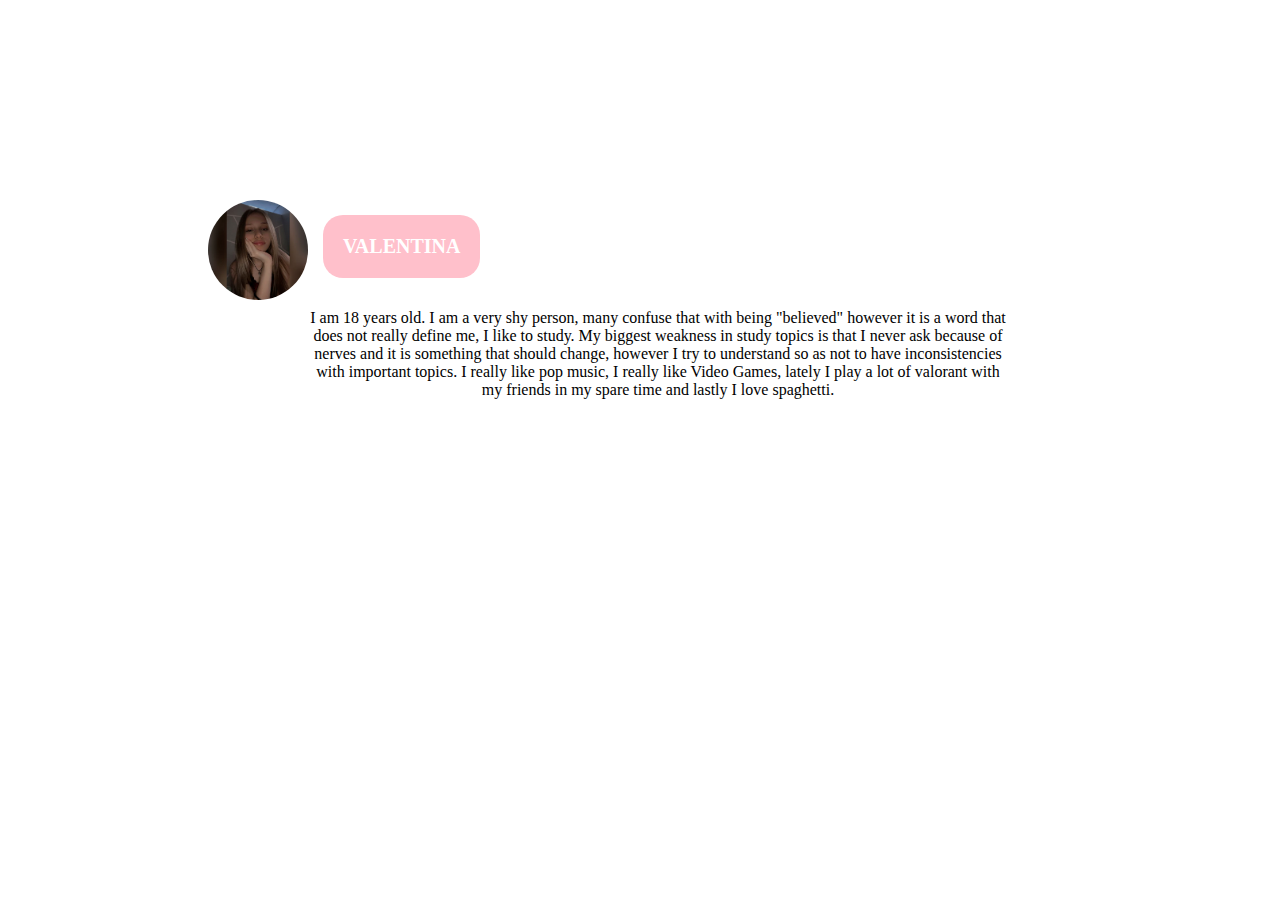
<file: aboutMe.html>
<!DOCTYPE html>
<html lang="en">

<head>
    <link rel="stylesheet" href="Css/aboutMe.css">
    <title>about.Me</title>
</head>

<body>
    <div class="Section1">
    <img src="Img/Captura de pantalla 2023-02-16 193623.png" alt="Me" width="100px" height="100px">
    <h1>VALENTINA</h1>

    <P> I am 18 years old. I am a very shy person, many confuse that with 
        being "believed" however it is a word that does not really define me, 
        I like to study. My biggest weakness in study topics is that I never 
        ask because of nerves and it is something that should change, however 
        I try to understand so as not to have inconsistencies with important topics. 
        I really like pop music, I really like Video Games, lately I play a lot of 
        valorant with my friends in my spare time and lastly I love spaghetti.</P>
    </div>
</body>

</html>
</file>
<file: Css/aboutMe.css>
img{
    border-radius: 50%;
    float: left;
}

h1{
    float: left;
    margin: 15px;
    background-color: pink;
    color: white;
    padding: 20px 20px 20px 20px;
    border-radius: 20px;
    font-family:Cambria, Cochin, Georgia, Times, 'Times New Roman', serif;
    font-size: 20px;
}

p{
    width: 700px;
    text-align: center;
    float: left;
}

.Section1{
    margin: 200px;
}
</file>
